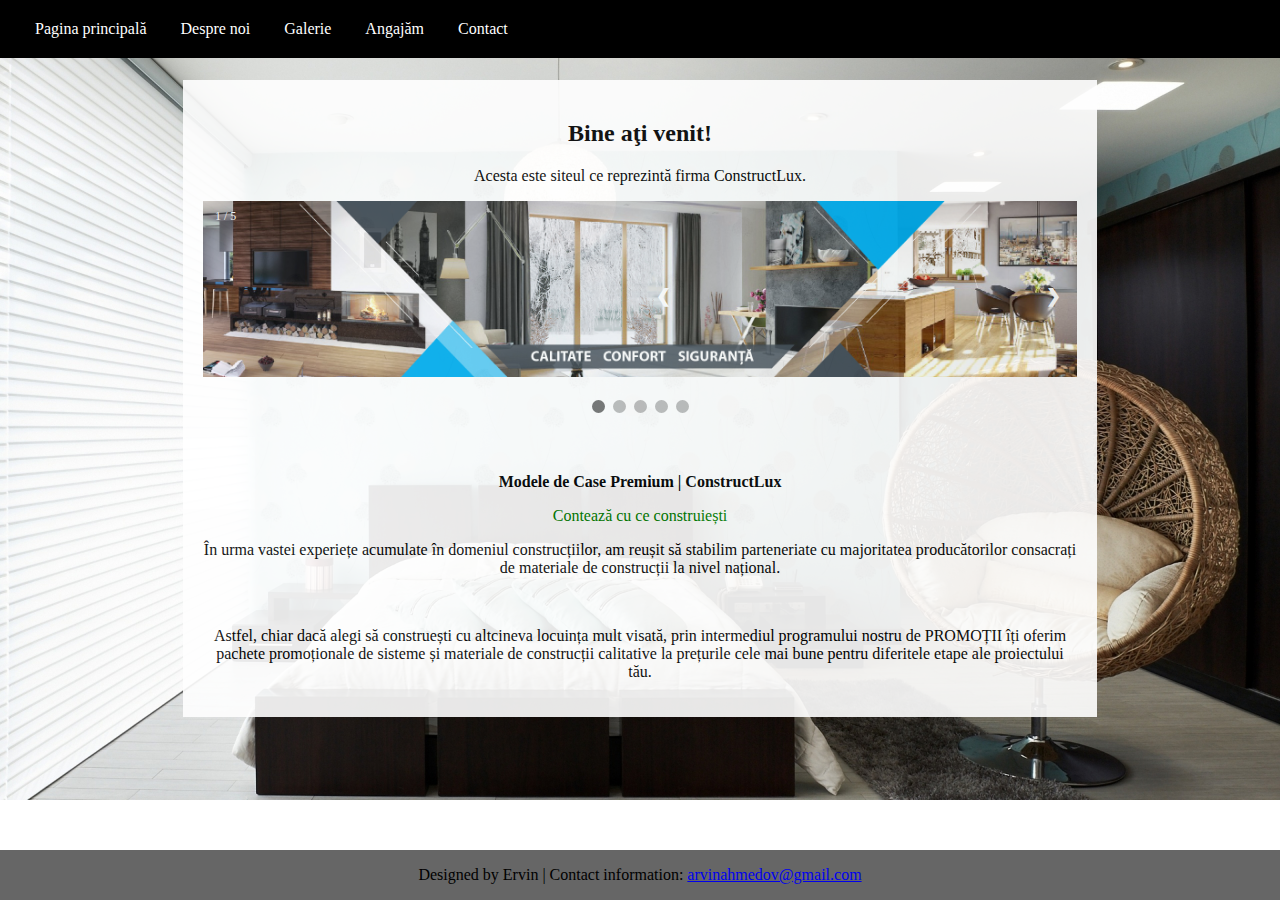
<file: index.html>
<!DOCTYPE html>
<html>
<link href="style.css" type="text/css" rel="stylesheet"></link>
<link href="slides.css" type="text/css" rel="stylesheet"></link>
<head>
<meta charset="UTF-8">
<title>ConstructLux S.R.L</title>
<!-- Favicon -->
<link rel="icon" href="favicon.ico"></link>
</head>

<body>
<div class="menu">
<a href="index.html" style="text-decoration:none; color:white; font-family:verdana"><span class="menu">Pagina principală</span></a>
<a href="about.html" style="text-decoration:none; color:white; font-family:verdana"><span class="menu">Despre noi</span></a>
<a href="gallery.html" style="text-decoration:none; color:white; font-family:verdana"><span class="menu">Galerie</span></a>
<a href="employment.html" style="text-decoration:none; color:white; font-family:verdana"><span class="menu">Angajăm</span></a>
<a href="contact.html" style="text-decoration:none; color:white; font-family:verdana"><span class="menu">Contact</span></a>
</div>
<br>
<br>
<br>
<br>
<div class="container">
  <h2>Bine aţi venit!</h2>
  <p>Acesta este siteul ce reprezintă firma ConstructLux.</p>


<div class="slideshow-container">
  <div class="mySlides fade">
    <div class="numbertext">1 / 5</div>
    <img src="slides/img1.jpg" style="width:100%">
    <div class="text"></div>
  </div>

  <div class="mySlides fade">
    <div class="numbertext">2 / 5</div>
    <img src="slides/img2.jpg" style="width:100%">
    <div class="text"></div>
  </div>

  <div class="mySlides fade">
    <div class="numbertext">3 / 5</div>
    <img src="slides/img3.jpg" style="width:100%">
    <div class="text"></div>
  </div>
  
    <div class="mySlides fade">
    <div class="numbertext">4 / 5</div>
    <img src="slides/img4.jpg" style="width:100%">
    <div class="text"></div>
  </div>

    <div class="mySlides fade">
    <div class="numbertext">5 / 5</div>
    <img src="slides/img5.jpg" style="width:100%">
    <div class="text"></div>
  </div>
  
  <a class="prev" onclick="plusSlides(-1)">&#10094;</a>
  <a class="next" onclick="plusSlides(1)">&#10095;</a>
</div>
<br>

<div style="text-align:center">
  <span class="dot" onclick="currentSlide(1)"></span> 
  <span class="dot" onclick="currentSlide(2)"></span> 
  <span class="dot" onclick="currentSlide(3)"></span>
  <span class="dot" onclick="currentSlide(4)"></span> 
  <span class="dot" onclick="currentSlide(5)"></span> 
</div>

<script>
var slideIndex = 1;
showSlides(slideIndex);

function plusSlides(n) {
  showSlides(slideIndex += n);
}

function currentSlide(n) {
  showSlides(slideIndex = n);
}

function showSlides(n) {
  var i;
  var slides = document.getElementsByClassName("mySlides");
  var dots = document.getElementsByClassName("dot");
  if (n > slides.length) {slideIndex = 1}    
  if (n < 1) {slideIndex = slides.length}
  for (i = 0; i < slides.length; i++) {
      slides[i].style.display = "none";  
  }
  for (i = 0; i < dots.length; i++) {
      dots[i].className = dots[i].className.replace(" active", "");
  }
  slides[slideIndex-1].style.display = "block";  
  dots[slideIndex-1].className += " active";
}
</script>
</div>
<div class="container">
	<p><b>Modele de Case Premium | ConstructLux</b></p>
	<p style="color:green">Contează cu ce construiești</p>
	<p>În urma vastei experiețe acumulate în domeniul construcțiilor, am reușit să stabilim parteneriate cu majoritatea producătorilor consacrați de materiale de construcții la nivel național.</p>
<br>
<p>Astfel, chiar dacă alegi să construești cu altcineva locuința mult visată, prin intermediul programului nostru de PROMOȚII îți oferim pachete promoționale de sisteme și materiale de construcții calitative la prețurile cele mai bune pentru diferitele etape ale proiectului tău.</p>
</div>
<br>
<div id="footer">
  <p>Designed by Ervin | 
  Contact information: <a href="mailto:arvinahmedov@gmail.com">
  arvinahmedov@gmail.com</a></p>
</div>
</body>
</html>
</file>
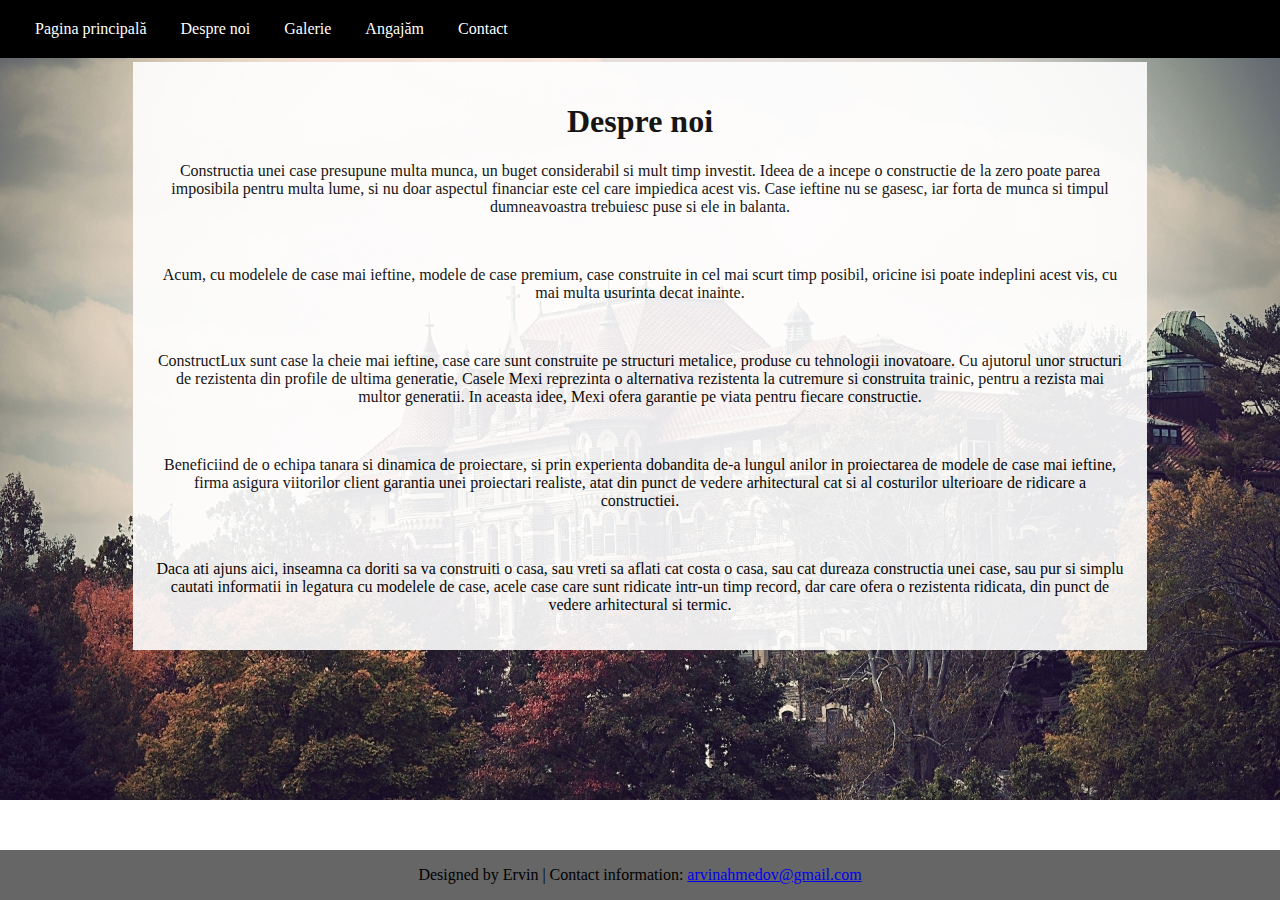
<file: about.html>
<!DOCTYPE html>
<html>
<link href="about.css" type="text/css" rel="stylesheet"></link>
<head>
<meta charset="UTF-8">
<title>ConstructLux S.R.L</title>
<!-- Favicon -->
<link rel="icon" href="favicon.ico"></link>
</head>

<body>
<div class="menu">
<a href="index.html" style="text-decoration:none; color:white; font-family:verdana"><span class="menu">Pagina principală</span></a>
<a href="about.html" style="text-decoration:none; color:white; font-family:verdana"><span class="menu">Despre noi</span></a>
<a href="gallery.html" style="text-decoration:none; color:white; font-family:verdana"><span class="menu">Galerie</span></a>
<a href="employment.html" style="text-decoration:none; color:white; font-family:verdana"><span class="menu">Angajăm</span></a>
<a href="contact.html" style="text-decoration:none; color:white; font-family:verdana"><span class="menu">Contact</span></a>
</div>
<br>
<br>
<br>
<div class="container">
<h1>Despre noi</h1>
<p>Constructia unei case presupune multa munca, un buget considerabil si mult timp investit. Ideea de a incepe o constructie de la zero poate parea imposibila pentru multa lume, si nu doar aspectul financiar este cel care impiedica acest vis. Case ieftine nu se gasesc, iar forta de munca si timpul dumneavoastra trebuiesc puse si ele in balanta.</p>
<br>
<p>Acum, cu modelele de case mai ieftine, modele de case premium, case construite in cel mai scurt timp posibil, oricine isi poate indeplini acest vis, cu mai multa usurinta decat inainte.</p>
<br>
<p>ConstructLux sunt case la cheie mai ieftine, case care sunt construite pe structuri metalice, produse cu tehnologii inovatoare. Cu ajutorul unor structuri de rezistenta din profile de ultima generatie, Casele Mexi reprezinta o alternativa rezistenta la cutremure si construita trainic, pentru a rezista mai multor generatii. In aceasta idee, Mexi ofera garantie pe viata pentru fiecare constructie.</p>
<br>
<p>Beneficiind de o echipa tanara si dinamica de proiectare, si prin experienta dobandita de-a lungul anilor in proiectarea de modele de case mai ieftine, firma asigura viitorilor client garantia unei proiectari realiste, atat din punct de vedere arhitectural cat si al costurilor ulterioare de ridicare a constructiei.</p>
<br>
<p>Daca ati ajuns aici, inseamna ca doriti sa va construiti o casa, sau vreti sa aflati cat costa o casa, sau cat dureaza constructia unei case, sau pur si simplu cautati informatii in legatura cu modelele de case, acele case care sunt ridicate intr-un timp record, dar care ofera o rezistenta ridicata, din punct de vedere arhitectural si termic.</p>
</div>
<br>
<div id="footer">
  <p>Designed by Ervin | 
  Contact information: <a href="mailto:arvinahmedov@gmail.com">
  arvinahmedov@gmail.com</a></p>
</div>
</body>
</html>
</file>
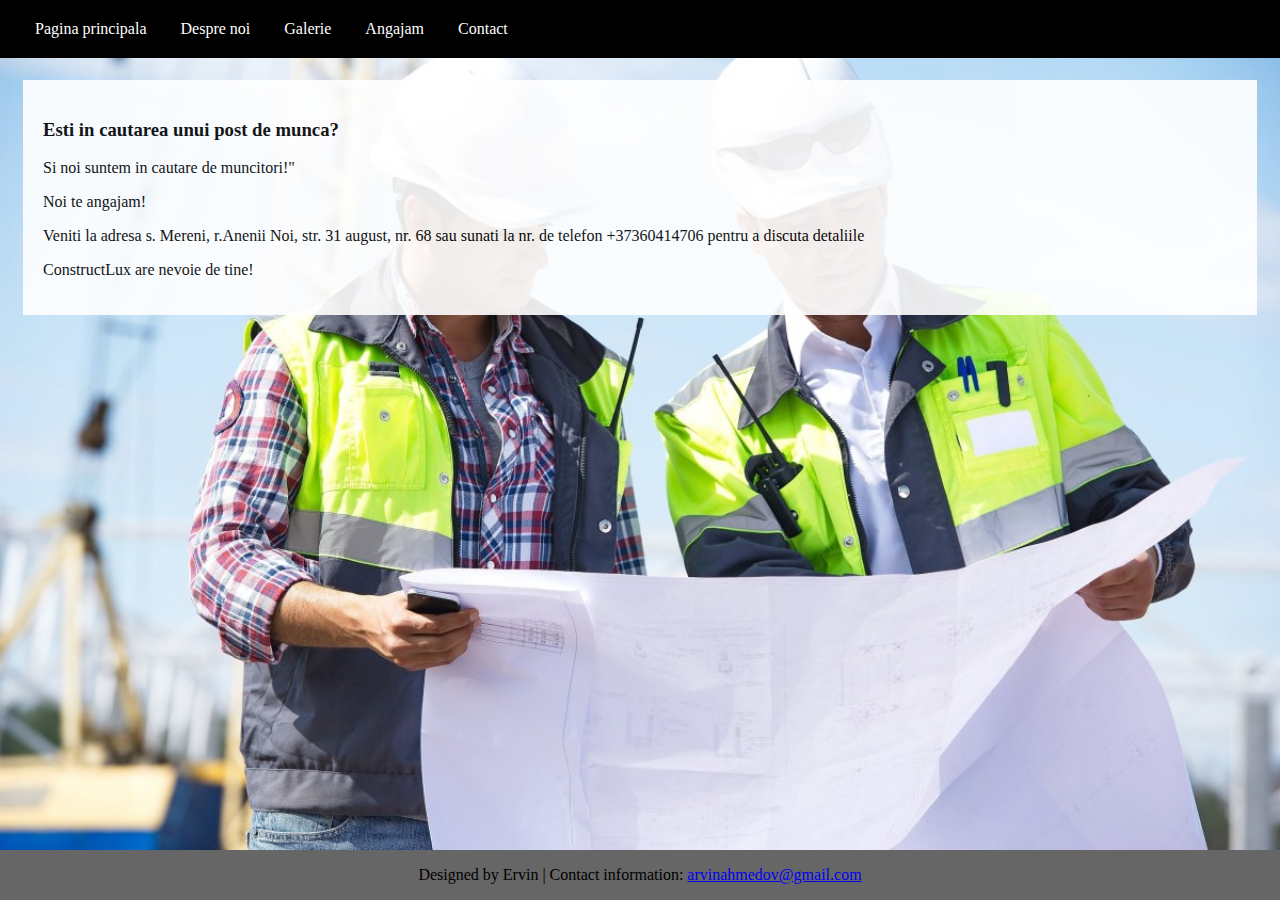
<file: employment.html>
<!DOCTYPE html>
<html>
<link href="employment.css" type="text/css" rel="stylesheet"></link>
<head>
<meta charset="UTF-8">
<title>ConstructLux S.R.L</title>
<!-- Favicon -->
<link rel="icon" href="favicon.ico"></link>
</head>

<body>
<div class="menu">
<a href="index.html" style="text-decoration:none; color:white; font-family:verdana"><span class="menu">Pagina principala</span></a>
<a href="about.html" style="text-decoration:none; color:white; font-family:verdana"><span class="menu">Despre noi</span></a>
<a href="gallery.html" style="text-decoration:none; color:white; font-family:verdana"><span class="menu">Galerie</span></a>
<a href="employment.html" style="text-decoration:none; color:white; font-family:verdana"><span class="menu">Angajam</span></a>
<a href="contact.html" style="text-decoration:none; color:white; font-family:verdana"><span class="menu">Contact</span></a>
</div>
<br>
<br>
<br>
<br>
<div class="container">
	<h3>Esti in cautarea unui post de munca?</h3>
	<p>Si noi suntem in cautare de muncitori!"
	<p>Noi te angajam!</p>
	<p>Veniti la adresa s. Mereni, r.Anenii Noi, str. 31 august, nr. 68 sau sunati la nr. de telefon +37360414706 pentru a discuta detaliile</p>
	<p>ConstructLux are nevoie de tine!</p>
</div>
<br>
<div id="footer">
  <p>Designed by Ervin | 
  Contact information: <a href="mailto:arvinahmedov@gmail.com">
  arvinahmedov@gmail.com</a></p>
</div>
</body>

</html>
</file>
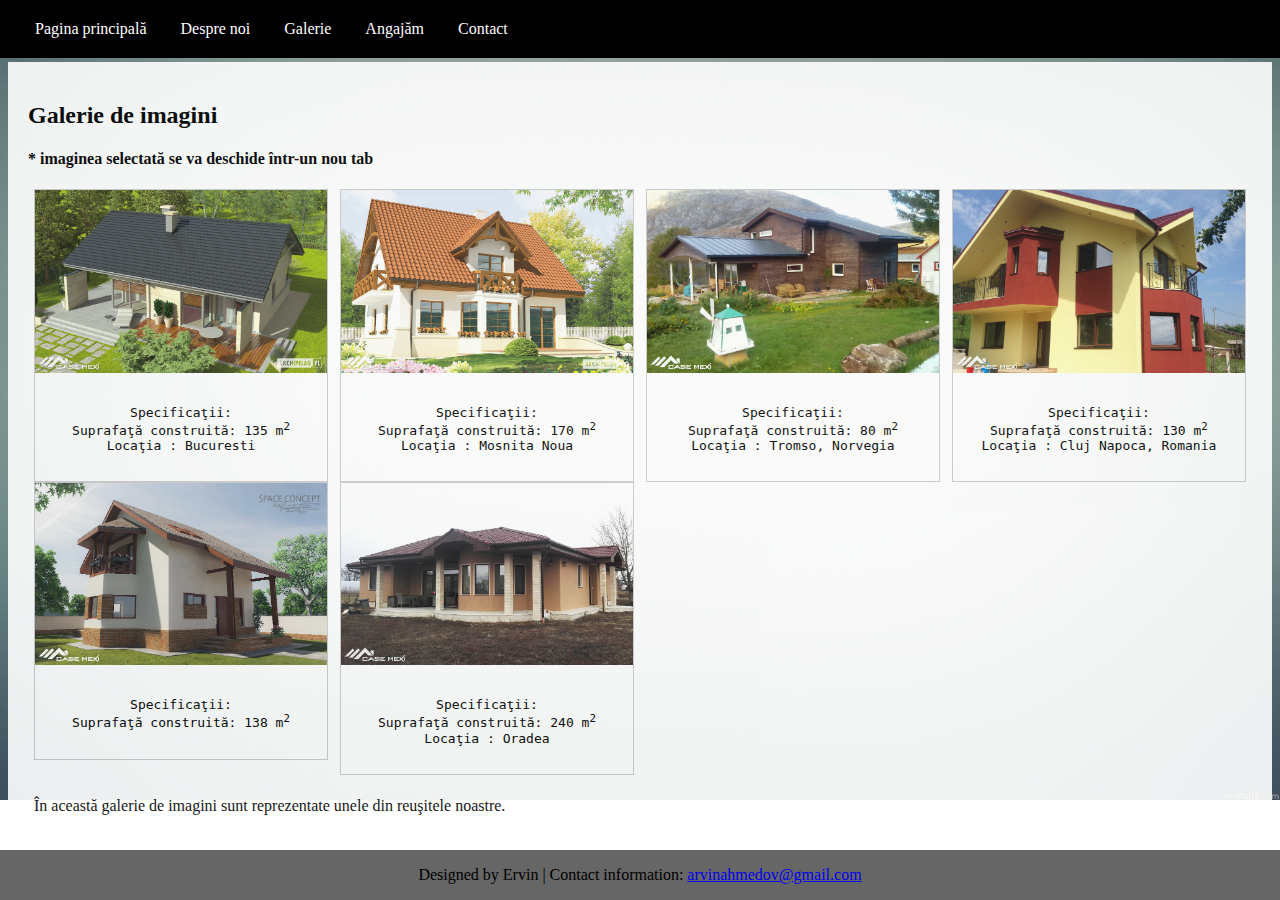
<file: gallery.html>
<!DOCTYPE html>
<html>
<link href="gallery.css" type="text/css" rel="stylesheet"></link>
<head>
<meta charset="UTF-8">
<title>ConstructLux S.R.L</title>
<!-- Favicon -->
<link rel="icon" href="favicon.ico"></link>
</head>

<body>
<div class="menu">
<a href="index.html" style="text-decoration:none; color:white; font-family:verdana"><span class="menu">Pagina principală</span></a>
<a href="about.html" style="text-decoration:none; color:white; font-family:verdana"><span class="menu">Despre noi</span></a>
<a href="gallery.html" style="text-decoration:none; color:white; font-family:verdana"><span class="menu">Galerie</span></a>
<a href="employment.html" style="text-decoration:none; color:white; font-family:verdana"><span class="menu">Angajăm</span></a>
<a href="contact.html" style="text-decoration:none; color:white; font-family:verdana"><span class="menu">Contact</span></a>
</div>
<br>
<br>
<br>
<div class="container">
<h2>Galerie de imagini</h2>
<h4>* imaginea selectată se va deschide într-un nou tab</h4>

<div class="responsive">
  <div class="gallery">
    <a target="_blank" href="gallery/0001.jpg">
      <img src="gallery/0001.jpg" alt="0001" width="300" height="200">
    </a>
    <div class="desc"><pre>Specificaţii:
Suprafaţă construită: 135 m<sup>2</sup>
Locaţia : Bucuresti</pre></div>
  </div>
</div>


<div class="responsive">
  <div class="gallery">
    <a target="_blank" href="gallery/0002.jpg">
      <img src="gallery/0002.jpg" alt="0002" width="600" height="400">
    </a>
    <div class="desc"><pre>Specificaţii:
Suprafaţă construită: 170 m<sup>2</sup>
Locaţia : Mosnita Noua</pre></div>
  </div>
</div>

<div class="responsive">
  <div class="gallery">
    <a target="_blank" href="gallery/0003.jpg">
      <img src="gallery/0003.jpg" alt="0003" width="600" height="400">
    </a>
    <div class="desc"><pre>Specificaţii:
Suprafaţă construită: 80 m<sup>2</sup>
Locaţia : Tromso, Norvegia</pre></div>
  </div>
</div>

<div class="responsive">
  <div class="gallery">
    <a target="_blank" href="gallery/0004.jpg">
      <img src="gallery/0004.jpg" alt="0004" width="600" height="400">
    </a>
    <div class="desc"><pre>Specificaţii:
Suprafaţă construită: 130 m<sup>2</sup>
Locaţia : Cluj Napoca, Romania</pre></div>
  </div>
</div>

<div class="responsive">
  <div class="gallery">
    <a target="_blank" href="gallery/0005.jpg">
      <img src="gallery/0005.jpg" alt="0005" width="600" height="400">
    </a>
    <div class="desc"><pre>Specificaţii:
Suprafaţă construită: 138 m<sup>2</sup></pre></div>
  </div>
</div>

<div class="responsive">
  <div class="gallery">
    <a target="_blank" href="gallery/0006.jpg">
      <img src="gallery/0006.jpg" alt="0006" width="600" height="400">
    </a>
    <div class="desc"><pre>Specificaţii:
Suprafaţă construită: 240 m<sup>2</sup>
Locaţia : Oradea</pre></div>
  </div>
</div>

<div class="clearfix"></div>

<div style="padding:6px;">
  <p>În această galerie de imagini sunt reprezentate unele din reuşitele noastre.</p>
</div>
</div>
<br>
<div id="footer">
  <p>Designed by Ervin | 
  Contact information: <a href="mailto:arvinahmedov@gmail.com">
  arvinahmedov@gmail.com</a></p>
</div>
</body>
</html>
</file>
<file: style.css>
body {
	background-image: url(images/background.jpg);
	background-attachment: fixed;
	background-repeat: no-repeat;
	background-size: 100%;
	overflow: auto;
}

a.menu {
	text-decoration: none;
	color: white;
}

div.menu {
	background-color: black;
	padding: 20px;
	top: 0;
	left: 0;
	width: 100%;
	position: fixed;
	z-index: 1;
}

div.container {
	opacity: 0.9;
	top: 20pt;
	background-color:white; 
	color:black; 
	font-family: verdana;
	padding:20px;
	margin-left: 175px;
	margin-right: 175px;
	text-align: center;
}

span.menu {
	text-decoration: none;
	padding: 15px;
}
	
span.menu:hover {
	background-color: white;
	opacity: 1;
    color: black;
	text-decoration: none;
	padding: 15px;
	top: 0;
	margin: 0;
}

#footer {
    display: block;
    width: 100%;
	position: fixed;
	bottom: 0;
	left: 0;
    background: #666666 repeat-x;
	text-align: center;
}
</file>
<file: slides.css>
* {box-sizing:border-box}

/* Slideshow container */
.slideshow-container {
  max-width: 1000px;
  position: relative;
  margin: auto;
}

.mySlides {
    display: none;
}

/* Next & previous buttons */
.prev, .next {
  cursor: pointer;
  position: absolute;
  top: 50%;
  width: auto;
  margin-top: -22px;
  padding: 16px;
  color: white;
  font-weight: bold;
  font-size: 18px;
  transition: 0.6s ease;
  border-radius: 0 3px 3px 0;
}

/* Position the "next button" to the right */
.next {
  right: 0;
  border-radius: 3px 0 0 3px;
}

/* On hover, add a black background color with a little bit see-through */
.prev:hover, .next:hover {
  background-color: rgba(0,0,0,0.8);
}

/* Caption text */
.text {
  color: #f2f2f2;
  font-size: 15px;
  padding: 8px 12px;
  position: absolute;
  bottom: 8px;
  width: 100%;
  text-align: center;
}

/* Number text (1/3 etc) */
.numbertext {
  color: #f2f2f2;
  font-size: 12px;
  padding: 8px 12px;
  position: absolute;
  top: 0;
}

/* The dots/bullets/indicators */
.dot {
  cursor:pointer;
  height: 13px;
  width: 13px;
  margin: 0 2px;
  background-color: #bbb;
  border-radius: 50%;
  display: inline-block;
  transition: background-color 0.6s ease;
}

.active, .dot:hover {
  background-color: #717171;
}

/* Fading animation */
.fade {
  -webkit-animation-name: fade;
  -webkit-animation-duration: 1.5s;
  animation-name: fade;
  animation-duration: 1.5s;
}

@-webkit-keyframes fade {
  from {opacity: .4} 
  to {opacity: 1}
}

@keyframes fade {
  from {opacity: .4} 
  to {opacity: 1}
}
</file>
<file: about.css>
body {
	background-image: url(images/background4.jpg);
	background-attachment: fixed;
	background-repeat: no-repeat;
	background-size: 100%;
	overflow: auto;
}

a.menu {
	text-decoration: none;
	color: white;
}

div.menu {
	background-color: black;
	padding: 20px;
	top: 0;
	left: 0;
	width: 100%;
	position: fixed;
	z-index: 1;
}

div.container {
	opacity: 0.9;
	top: 20pt;
	background-color:white; 
	color:black; 
	font-family: verdana;
	padding:20px;
	margin-left: 125px;
	margin-right: 125px;
	text-align: center;
}

span.menu {
	text-decoration: none;
	padding: 15px;
}
	
span.menu:hover {
	background-color: white;
	opacity: 1;
    color: black;
	text-decoration: none;
	padding: 15px;
	top: 0;
	margin: 0;
}

#footer {
    display: block;
    width: 100%;
	position: fixed;
	bottom: 0;
	left: 0;
    background: #666666 repeat-x;
	text-align: center;
}
</file>
<file: employment.css>
body {
	background-image: url(images/background5.jpg);
	background-attachment: fixed;
	background-repeat: no-repeat;
	background-size: 100%;
	overflow: auto;
}

a.menu {
	text-decoration: none;
	color: white;
}

div.menu {
	background-color: black;
	padding: 20px;
	top: 0;
	left: 0;
	width: 100%;
	position: fixed;
	z-index: 1;
}

div.container {
	opacity: 0.9;
	top: 20pt;
	background-color:white; 
	color:black; 
	font-family: verdana;
	padding:20px;
	margin-left: 15px;
	margin-right: 15px;
}

span.menu {
	text-decoration: none;
	padding: 15px;
}
	
span.menu:hover {
	background-color: white;
	opacity: 1;
    color: black;
	text-decoration: none;
	padding: 15px;
	top: 0;
	margin: 0;
}

#footer {
    display: block;
    width: 100%;
	position: fixed;
	bottom: 0;
	left: 0;
    background: #666666 repeat-x;
	text-align: center;
}
</file>
<file: gallery.css>
body {
	background-image: url(images/background3.jpg);
	background-attachment: fixed;
	background-repeat: no-repeat;
	background-size: 100%;
	overflow: auto;
}

a.menu {
	text-decoration: none;
	color: white;
}

div.menu {
	background-color: black;
	padding: 20px;
	top: 0;
	left: 0;
	width: 100%;
	position: fixed;
	z-index: 1;
}

div.container {
	opacity: 0.9;
	top: 20pt;
	background-color:white; 
	color:black; 
	font-family: verdana;
	padding:20px;
}

span.menu {
	text-decoration: none;
	padding: 15px;
}
	
span.menu:hover {
	background-color: white;
	opacity: 1;
    color: black;
	text-decoration: none;
	padding: 15px;
	top: 0;
	margin: 0;
}

div.gallery {
    	border: 1px solid #ccc;
}

div.gallery:hover {
    	border: 1px solid #777;
}

div.gallery img {
    	width: 100%;
    	height: auto;
}

div.desc {
    	padding: 15px;
    	text-align: center;
}

* {
    	box-sizing: border-box;
}

.responsive {
    	padding: 0 6px;
    	float: left;
    	width: 24.99999%;
}

@media only screen and (max-width: 700px){
    .responsive {
        width: 49.99999%;
        margin: 6px 0;
    }
}

@media only screen and (max-width: 500px){
    .responsive {
        width: 100%;
    }
}

.clearfix:after {
    content: "";
    display: table;
    clear: both;
}

#footer {
    display: block;
    width: 100%;
	position: fixed;
	bottom: 0;
	left: 0;
    background: #666666 repeat-x;
	text-align: center;
}
</file>
